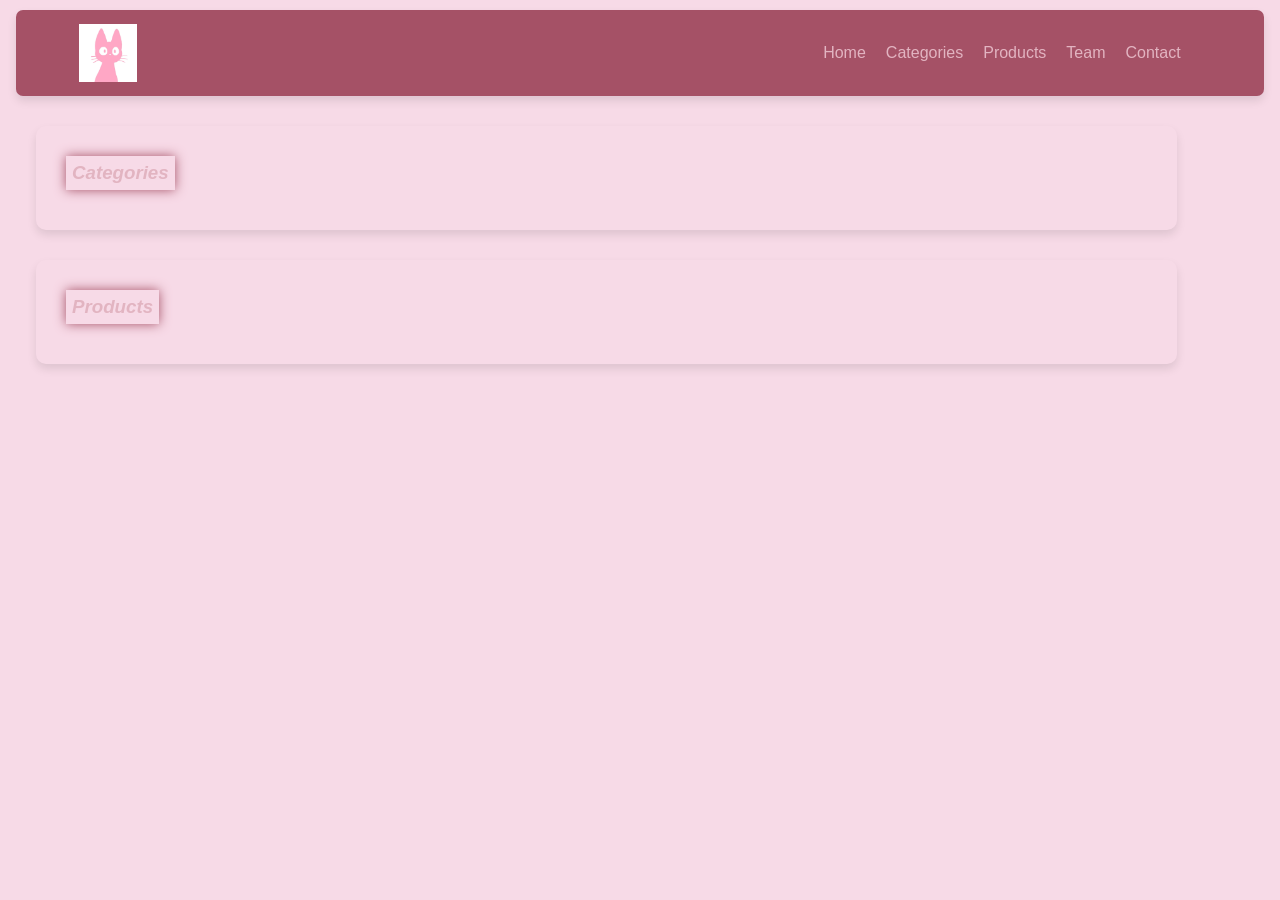
<file: index.html>
<html lang="en">
  <head>
    <meta charset="UTF-8" />
    <meta name="viewport" content="width=device-width, initial-scale=1.0" />
    <link
      rel="stylesheet"
      href="https://cdnjs.cloudflare.com/ajax/libs/font-awesome/6.5.1/css/all.min.css"
    />
    <title>title</title>
    <!--custom css file-->
    <link rel="stylesheet" href="./main.css" />
  </head>
  <body>
    <div class="container">
      <a class="navbarIcon" href="#">
        <img src="./596eaac7160092f1bb99d7cd028f3cf5.jpg" alt="..." />
      </a>

      <div class="menu">
        <ul class="navbar">
          <li class="item"><a class="link" href="./index.html">Home</a></li> 
          <li class="item"><a class="link" href="./categories.html">Categories</a></li>
          <li class="item"><a class="link" href="./product.html">Products</a></li>
          <li class="item"><a class="link" href="#">Team</a></li>
          <li class="item"><a class="link" href="#">Contact</a></li>
        </ul>
      </div>
    </div>
<div class="prod-group">
    <div class="categories">
        <h3>Categories</h3>
        <ul id="categoriesList"></ul>
    </div>

    <div class="products">
        <h3>Products</h3>
        <ul id="productLink"></ul>
    </div> 
</div>

    <script src="main.js"></script>
  </body>
</html>
</file>
<file: main.css>
*{
    margin:0;
    padding:0;
    box-sizing:border-box;
}
@import url('https://fonts.googleapis.com/css2?family=Poppins:wght@300;400;700&display=swap');

body{
    direction:ltr;
    font-family: 'Poppins', sans-serif;
    background-color: #f7dae7;
    margin:6px;
    color:#a55166;
}

h3{
    color:#e2b4c1;
    font-style: italic;
    margin:10px;
    border-color: #a55166;
    box-shadow: 0 0 12px #a55166;
    padding:6px ;
    width:fit-content;
}

.navbarIcon img{
    width:8%;
}

a{
    text-decoration: none;
    color:#e2b4c1;
}

.menu{
    display:flex;
    justify-content: flex-end;
    flex-wrap: wrap ;
    border-radius: 10px;
}

.container{
    display: flex;
    justify-content: space-between;
    align-items: center;
    background-color: #a55166;
    padding: 6px 5%;
    box-shadow: 0 5px 10px rgba(0,0,0,.1);
    margin:10px;
    cursor :pointer ; 
    border-radius: 7px;
}

.navbar{
    list-style: none;
    display: flex;
    padding : 8px 0 ; 
    gap: 20px;
    color:#f7dae7; 
}

.categories{
    width:90%;
    box-shadow: 0 5px 10px rgba(0,0,0,.1);
    margin:30px;
    border-radius:10px;
    padding:20px;
}

.products{
    width:90%;
    box-shadow: 0 5px 10px rgba(0,0,0,.1);
    margin:30px;
    border-radius: 10px;
    padding:20px;
}

ul{
    margin:20px;
}

button {
  background-color: #a55166; 
  color: white; 
  padding: 10px 20px; 
  border: none; 
  border-radius: 5px; 
  cursor: pointer; 
  font-size: 16px; 
  transition: background-color 0.3s, transform 0.2s; 
  margin: 20px auto; 
  display: block; 
}

button:hover {
  background-color: #e2b4c1; 
  transform: scale(1.05); 
}

button:active {
  background-color: #f7dae7; 
  transform: scale(0.98); 
}
</file>
